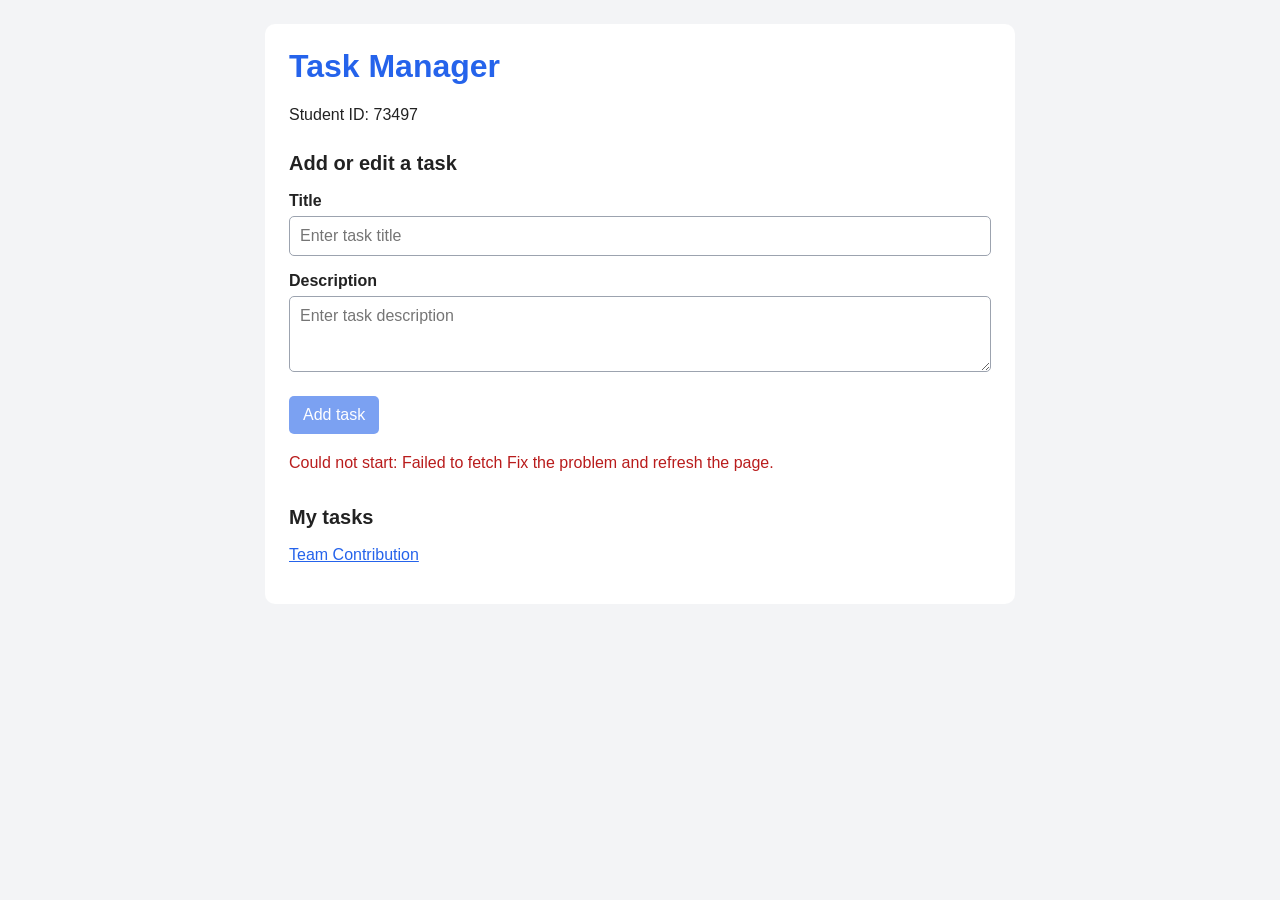
<file: index.html>
<!DOCTYPE html>
<html lang="en">
<head>
  <meta charset="UTF-8">
  <meta name="viewport" content="width=device-width, initial-scale=1.0">
  <title>Task Manager</title>
  <link rel="stylesheet" href="style.css">
  <script src="app.js" defer></script>
</head>
<body>
  <main>
    <h1>Task Manager</h1>
    <p>Student ID: <span id="student-id">73497</span></p>

    <h2>Add or edit a task</h2>

    <form id="task-form">
      <div>
        <label for="task-title">Title</label>
        <input
          type="text"
          id="task-title"
          placeholder="Enter task title"
          required
        >
      </div>

      <div>
        <label for="task-description">Description</label>
        <textarea
          id="task-description"
          placeholder="Enter task description"
          rows="3"
        ></textarea>
      </div>

      <button type="submit" id="task-submit">Add task</button>
      <button type="button" id="cancel-edit" hidden>
        Cancel editing
      </button>
    </form>

    <p id="status-message" role="status" aria-live="polite"></p>

    <h2>My tasks</h2>
    <div id="task-list"></div>

    <p>
      <a id="contribution-link" href="contribution.html">
        Team Contribution
      </a>
    </p>
  </main>
</body>
</html>
</file>
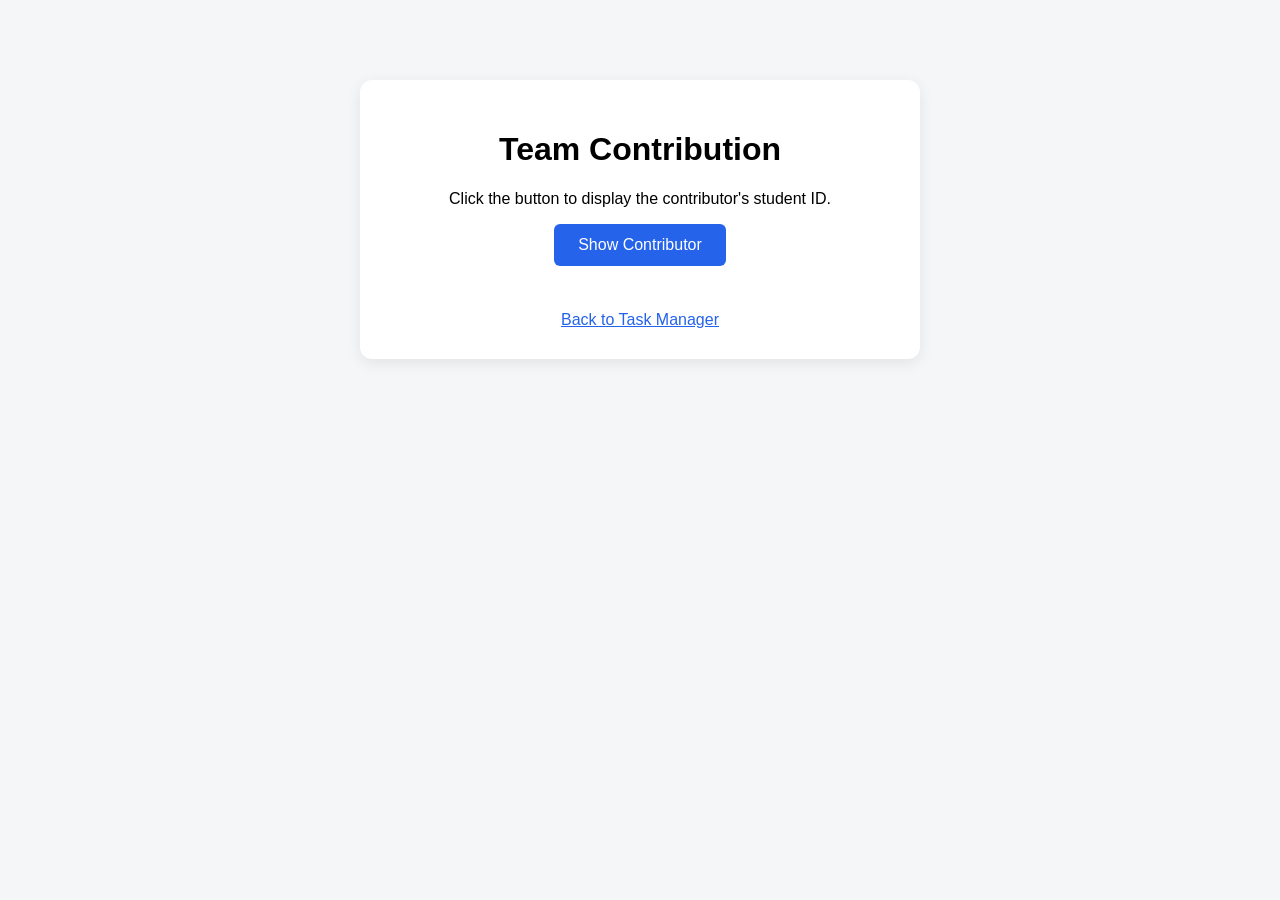
<file: contribution.html>
<!DOCTYPE html>
<html lang="en">
<head>
    <meta charset="UTF-8">
    <meta name="viewport" content="width=device-width, initial-scale=1.0">
    <title>Team Contribution</title>
    <style>
        body {
            font-family: Arial, sans-serif;
            background: #f4f6f8;
            margin: 0;
            padding: 40px 20px;
            text-align: center;
        }

        .container {
            max-width: 500px;
            margin: 40px auto;
            padding: 30px;
            background: white;
            border-radius: 12px;
            box-shadow: 0 4px 15px rgba(0,0,0,0.08);
        }

        button {
            padding: 12px 24px;
            background: #2563eb;
            color: white;
            border: none;
            border-radius: 6px;
            cursor: pointer;
            font-size: 16px;
        }

        button:hover {
            background: #1d4ed8;
        }

        #contributor-student-id {
            margin-top: 20px;
            font-size: 22px;
            font-weight: bold;
        }

        a {
            display: inline-block;
            margin-top: 25px;
            color: #2563eb;
        }
    </style>
</head>
<body>
    <div class="container">
        <h1>Team Contribution</h1>

        <p>Click the button to display the contributor's student ID.</p>

        <button id="load-contributor">Show Contributor</button>

        <div id="contributor-student-id"></div>

        <a href="index.html">Back to Task Manager</a>
    </div>

    <script>
        document.getElementById("load-contributor").addEventListener("click", async () => {
            const output = document.getElementById("contributor-student-id");

            try {
                const response = await fetch("./contribution.json");

                if (!response.ok) {
                    throw new Error("Could not load contributor information.");
                }

                const data = await response.json();
                output.textContent = "Student ID: " + data.contributorStudentId;
            } catch (error) {
                output.textContent = error.message;
            }
        });
    </script>
</body>
</html>
</file>
<file: style.css>
* {
  box-sizing: border-box;
}

body {
  margin: 0;
  padding: 24px 16px;
  font-family: Arial, sans-serif;
  background-color: #f3f4f6;
  color: #222;
}

main {
  max-width: 750px;
  margin: 0 auto;
  padding: 24px;
  background-color: white;
  border-radius: 10px;
}

h1 {
  margin-top: 0;
  color: #2563eb;
}

h2 {
  margin-top: 28px;
  font-size: 20px;
}

form > div {
  margin-bottom: 16px;
}

label {
  display: block;
  margin-bottom: 6px;
  font-weight: bold;
}

input,
textarea {
  width: 100%;
  padding: 10px;
  border: 1px solid #9ca3af;
  border-radius: 5px;
  font: inherit;
}

textarea {
  resize: vertical;
}

button {
  margin: 4px 6px 4px 0;
  padding: 10px 14px;
  border: none;
  border-radius: 5px;
  background-color: #2563eb;
  color: white;
  font: inherit;
  cursor: pointer;
}

button:hover {
  filter: brightness(0.9);
}

button:disabled {
  opacity: 0.6;
  cursor: wait;
}

input:focus-visible,
textarea:focus-visible,
button:focus-visible,
a:focus-visible {
  outline: 3px solid #93c5fd;
  outline-offset: 2px;
}

#cancel-edit {
  background-color: #4b5563;
}

#status-message {
  min-height: 24px;
  overflow-wrap: anywhere;
}

.task-item {
  margin-bottom: 14px;
  padding: 16px;
  border: 1px solid #d1d5db;
  border-radius: 6px;
}

.task-title {
  margin: 0 0 8px;
  overflow-wrap: anywhere;
}

.task-description {
  white-space: pre-wrap;
  overflow-wrap: anywhere;
}

.task-status {
  font-weight: bold;
}

.task-item.completed {
  background-color: #f0fdf4;
}

.task-item.completed .task-title {
  text-decoration: line-through;
}

.delete-task {
  background-color: #dc2626;
}

.toggle-task {
  background-color: #15803d;
}

a {
  color: #2563eb;
}
</file>
